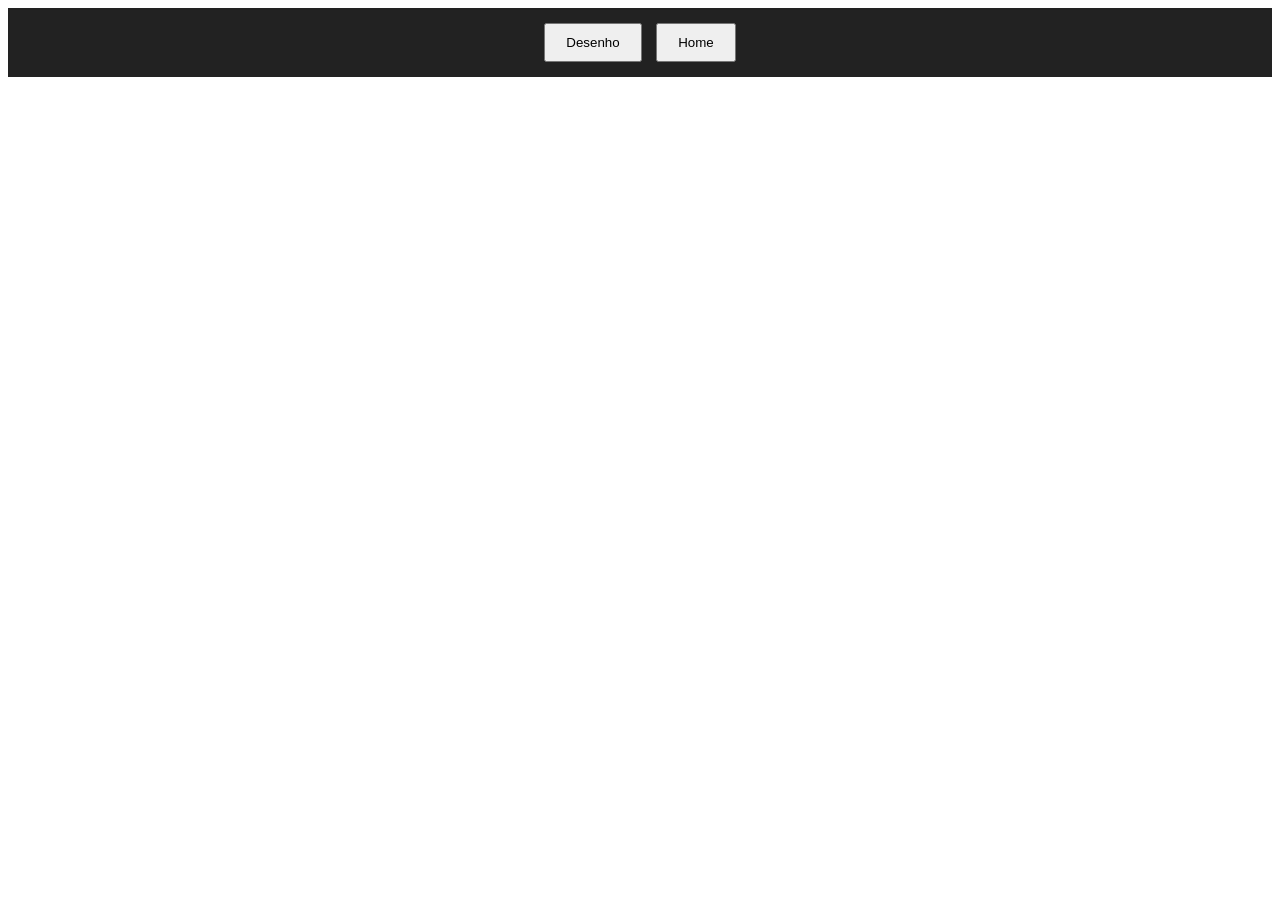
<file: index.html>
<!DOCTYPE html>
<html lang="pt-br">
<head>
<meta charset="UTF-8">
<title>Pagina Principal</title>

<meta name="viewport" content="width=device-width, initial-scale=1.0">

<link rel="stylesheet" href="style.css">
</head>

<body>

<div class="menu">
    <button onclick="tamanhogrande(this)">Desenho</button>
    <button onclick="tamanhopequeno(this)">Home</button>
</div>

<div class="conteudo">

<p id="texto"></p>

<img id="gif" src="gifs (2).gif">

</div>

<script src="script.js"></script>
</body>
</html>
</file>
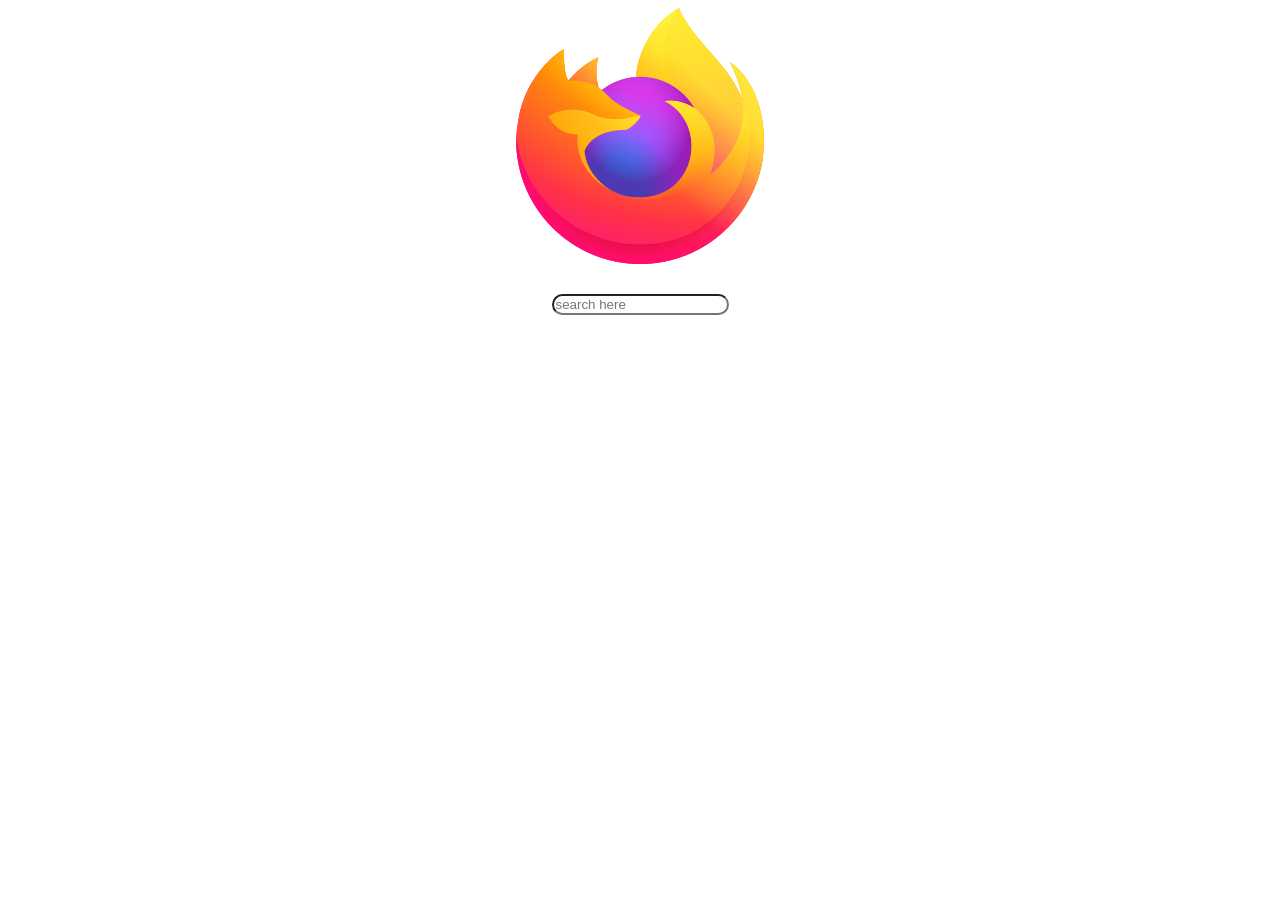
<file: _HTML/test/main.html>
<!DOCTYPE html>
<html lang="en">
<head>
    <meta charset="UTF-8">
    <meta name="viewport" content="width=device-width, initial-scale=1.0">
    <title>firefox</title>
</head>
<body>
    <style>
        .logo{
            
            display: flex;
            justify-content: center;
            
        }
        input{

            border-radius: 15px;
            
            
        }
        
    </style>

    <!--<div class="logo"> 
        <link rel="icon" type="image/png" href="chrome://branding/content/icon32.png">
        display:flex;
        justify-content: center;
    </div>-->
    <form method="GET"https://google.com/search">
        <div class="logo"> 
        <link rel="icon" type="image/png" href="chrome://branding/content/icon32.png">
        <img src="firefox.png" alt="">
        </div>

        <div class="logo" style="margin-top: 30px;"> 
            <input placeholder="search here">
        </div>
    </form>
    
</body>
</html>
</file>
<file: style.css>
body{
    font-family: Arial;
    text-align:center;
}

.menu{
    background:#222;
    padding:10px;
}

button{
    padding:10px 20px;
    margin:5px;
    cursor:pointer;
}

.ativo{
    background:red;
    color:white;
}

/* GIF começa escondido */
#gif{
    display:none;
    margin-top:20px;
    width:200px;
}
</file>
